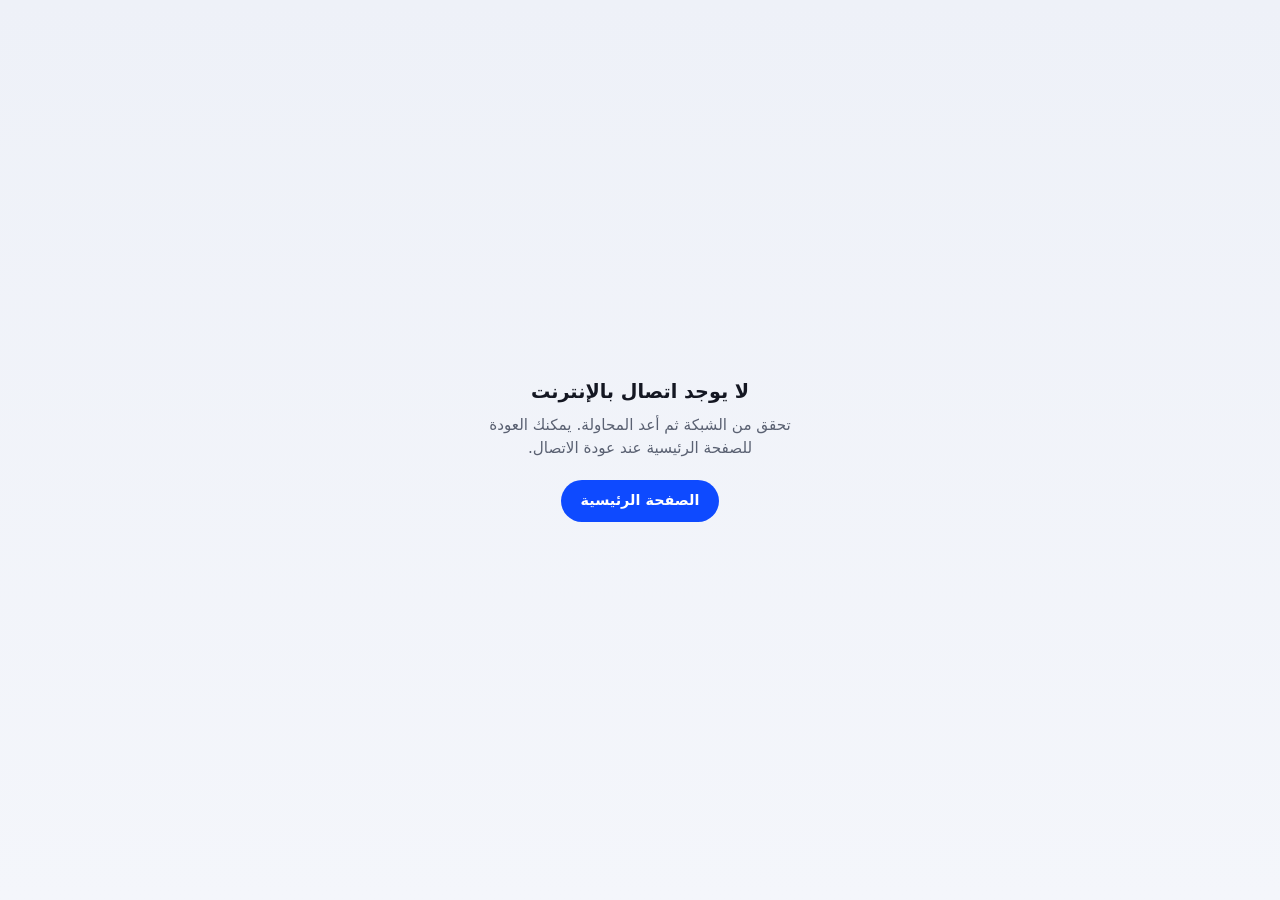
<file: LP .com/offline.html>
<!DOCTYPE html>
<html lang="ar" dir="rtl">
<head>
  <meta charset="UTF-8" />
  <meta name="viewport" content="width=device-width, initial-scale=1, viewport-fit=cover" />
  <meta name="theme-color" content="#0e4aff" />
  <title>لا يوجد اتصال — Laptop Duhok</title>
  <style>
    * { box-sizing: border-box; }
    body {
      margin: 0;
      min-height: 100dvh;
      display: grid;
      place-items: center;
      padding: max(1.5rem, env(safe-area-inset-top)) max(1.5rem, env(safe-area-inset-right)) max(1.5rem, env(safe-area-inset-bottom)) max(1.5rem, env(safe-area-inset-left));
      font-family: system-ui, -apple-system, "Segoe UI", sans-serif;
      background: linear-gradient(180deg, #eef1f8, #f4f6fb);
      color: #141722;
      text-align: center;
      line-height: 1.5;
    }
    .box { max-width: 22rem; }
    h1 { font-size: 1.2rem; font-weight: 800; margin: 0 0 0.5rem; }
    p { margin: 0 0 1.25rem; color: #5a6172; font-size: 0.95rem; }
    a {
      display: inline-flex;
      align-items: center;
      justify-content: center;
      padding: 0.65rem 1.25rem;
      border-radius: 999px;
      background: #0e4aff;
      color: #fff !important;
      text-decoration: none;
      font-weight: 700;
      font-size: 0.9rem;
    }
  </style>
</head>
<body>
  <div class="box">
    <h1>لا يوجد اتصال بالإنترنت</h1>
    <p>تحقق من الشبكة ثم أعد المحاولة. يمكنك العودة للصفحة الرئيسية عند عودة الاتصال.</p>
    <a href="index.html">الصفحة الرئيسية</a>
  </div>
</body>
</html>
</file>
